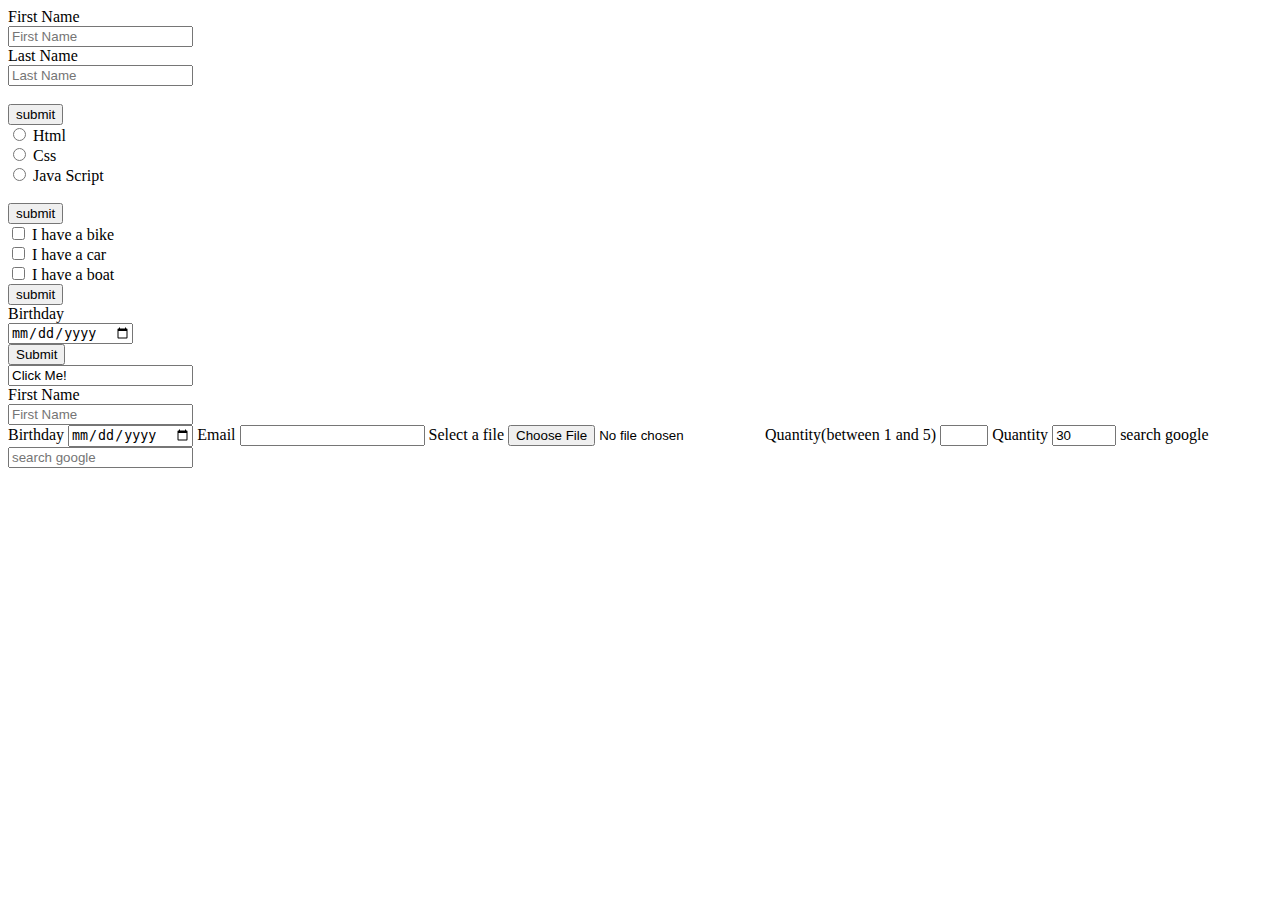
<file: Html/New.html>
<!DOCTYPE html>
<html lang="en">
<head>
    <meta charset="UTF-8">
    <meta http-equiv="X-UA-Compatible" content="IE=edge">
    <meta name="viewport" content="width=device-width, initial-scale=1.0">
    <title>New Page</title>
</head>
<body>
    <form action="">
        <div>
            <label for="f-name">First Name</label><br>
            <input type="text" name="f-name" placeholder="First Name"><br>
            <label for="l-name">Last Name</label><br>
            <input type="text" name="l-name" placeholder="Last Name"><br><br>
            <input type="submit" value="submit"><br>
            <input type="radio" id="html" name="fav_language" value="Html">
            <label for="html">Html</label><br>
            <input type="radio" id="css" name="fav_language" value="Css">
            <label for="css">Css</label><br>
            <input type="radio" id="java script" name="fav_language" value="Java Script">
            <label for="java script">Java Script</label><br><br>
            <input type="submit" value="submit"><br>
            <input type="checkbox" name="vehicle-1" value="Bike">
            <label for="vehicle-1">I have a bike</label><br>
            <input type="checkbox" name="vehicle-2" value="car">
            <label for="vehicle-2">I have a car</label><br>
            <input type="checkbox" name="vehicle-3" value="boat">
            <label for="vehicle-3">I have a boat</label><br>
            <input type="submit" value="submit"><br>
            <label for="birthday">Birthday</label><br>
            <input type="date" name="birthday"><br>
            <input type="submit"><br>
            <input type="buttom" onclick="alert('Hello World!')" value="Click Me!"><br>
            <label for="f-name">First Name</label><br>
            <input type="text" name="f-name" placeholder="First Name " maxlength="10" ><br>
            <label for="birthday">Birthday</label>
            <input type="date" name="birthday">
            <label for="mail">Email</label>
            <input type="email" name="mail" required>
            <label for="file">Select a file</label>
            <input type="file" name="file">
            <label for="quantity">Quantity(between 1 and 5)</label>
            <input type="number" name="quantity" min="1" max="5">
            <label for="quantity">Quantity</label>
            <input type="number" name="quantity" min="0" max="100" step="10" value="30">
            <label for="g-search">search google</label>
            <input type="search" name="g-search" placeholder="search google">
        </div>
    </form>
</body>
</html>
</file>
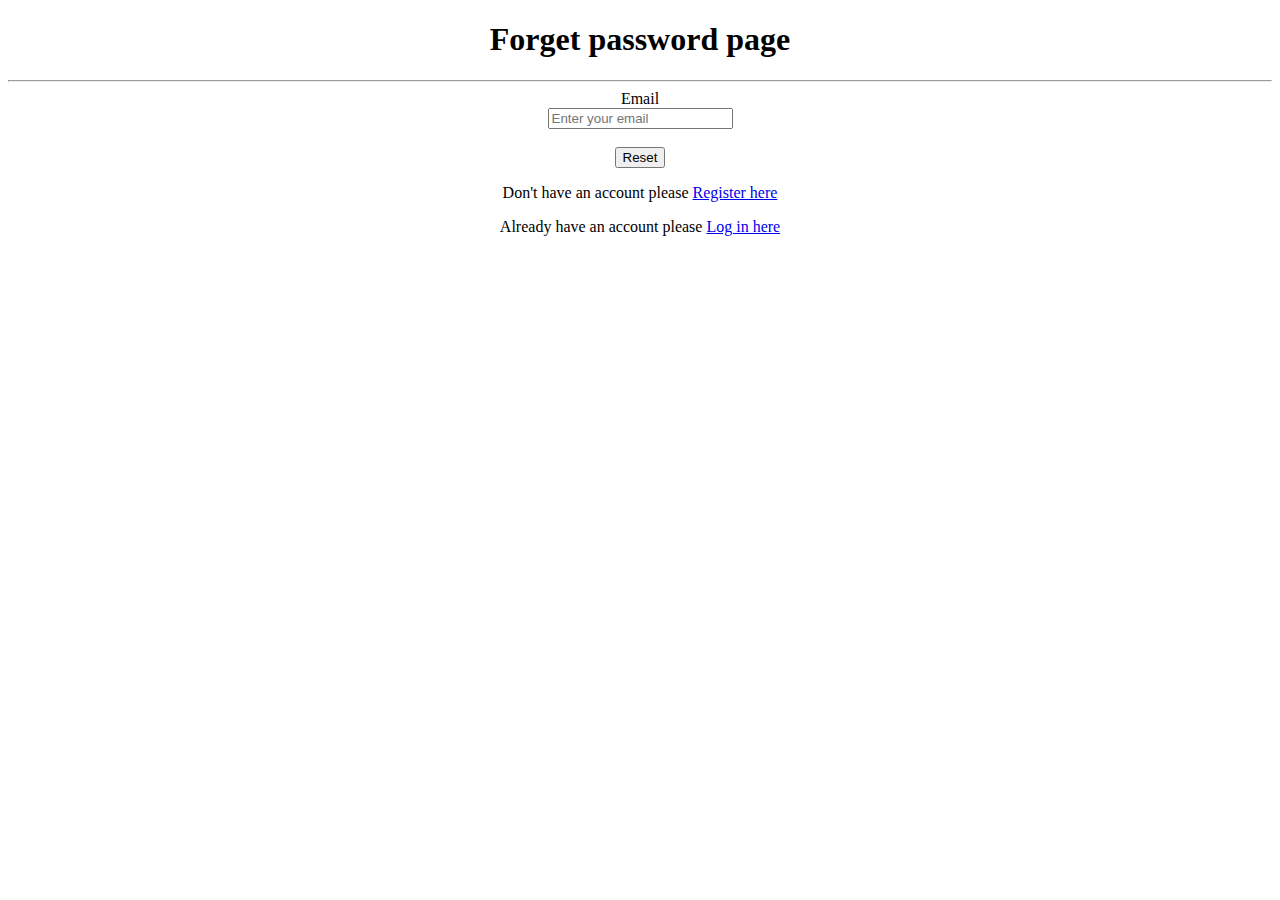
<file: multi web page/Forget password .html>
<!DOCTYPE html>
<html lang="en">
<head>
    <meta charset="UTF-8">
    <meta http-equiv="X-UA-Compatible" content="IE=edge">
    <meta name="viewport" content="width=device-width, initial-scale=1.0">
    <title>Forget password page</title>
</head>
<body>
    <div style="text-align:center;">
        <h1>Forget password page</h1>
        <hr>
        <form action="">
            <label for="mail">Email</label><br>
            <input type="email" name="mail" placeholder="Enter your email"><br><br>
            <input type="submit" value="Reset">
            <p>
                Don't have an account please <a href="Register .html">Register here</a>
            </p>
            <p>
                Already have an account please <a href="Log in.html">Log in here</a>
            </p>
        </form>
    </div>
</body>
</html>
</file>
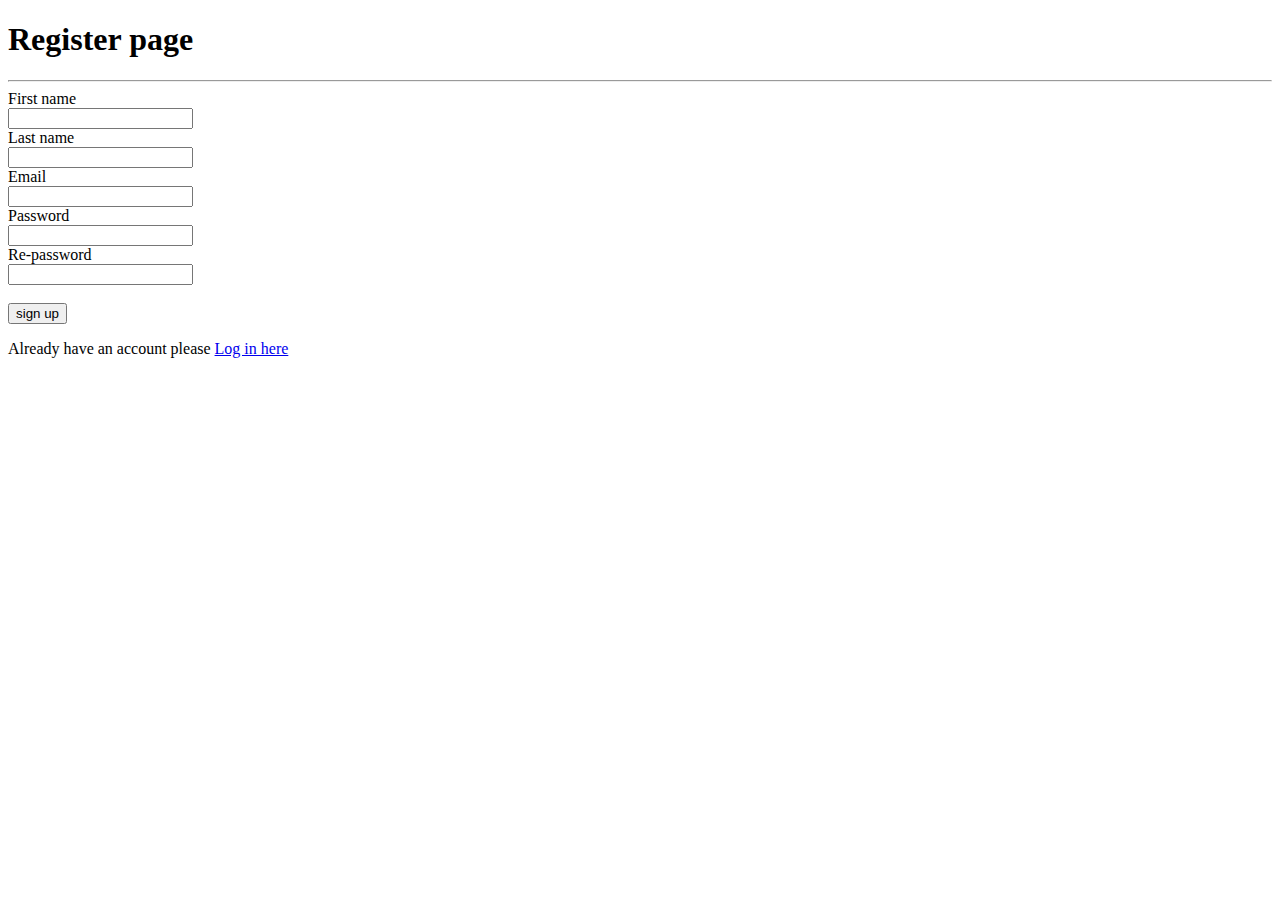
<file: multi web page/Register .html>
<!DOCTYPE html>
<html lang="en">
<head>
    <meta charset="UTF-8">
    <meta http-equiv="X-UA-Compatible" content="IE=edge">
    <meta name="viewport" content="width=device-width, initial-scale=1.0">
    <title>Register page</title>
</head>
<body>
    <div>
        <h1>Register page</h1>
        <hr>
        <form action="">
            <label for="f-name">First name</label><br>
            <input type="text" name="f-name"><br>
            <label for="l-name">Last name</label><br>
            <input type="text" name="l-name"><br>
            <label for="mail">Email</label><br>
            <input type="email" name="mail" required><br>
            <label for="pass">Password</label><br>
            <input type="password" name="pass"><br>
            <label for="password">Re-password</label><br>
            <input type="=password" name="password"><br><br>
            <input type="submit" value="sign up">
            <p>
                Already have an account please <a href="Log in.html">Log in here</a>
            </p>
        </form>
    </div>
</body>
</html>
</file>
